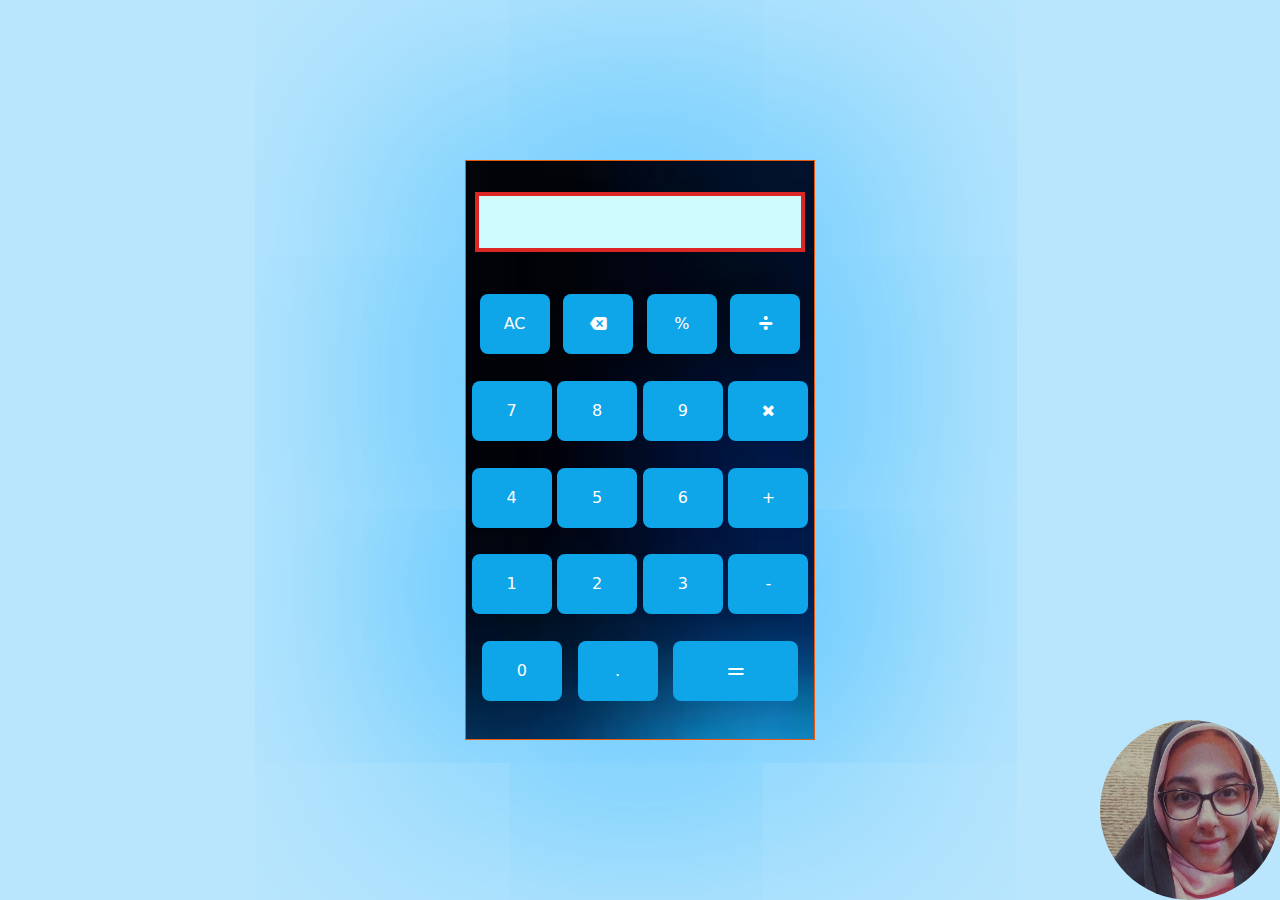
<file: index.html>
<!DOCTYPE html>
<html lang="en">

<head>
    <meta charset="UTF-8">
    <meta http-equiv="X-UA-Compatible" content="IE=edge">
    <meta name="viewport" content="width=device-width, initial-scale=1.0">
    <title>Calculator</title>
    <link rel="stylesheet" href="assets/icon/fontello-1950117f/css/fontello.css">
    <link rel="stylesheet" href="assets/css/style.css">
</head>

<body class="bg-sky-200">
    <main class="w-full 2xl:container mx-auto relative overflow-hidden">
        <section class="w-full flex flex-wrap justify-center items-center h-[100vh]">
            <div class="lg:w-[40%] w-[350px] h-[600px] flex flex-wrap justify-center items-center">
                <div id="calc"
                    class="lg:w-[350px] bg-myback bg-no-repeat bg-fixed bg-cover h-[580px] w-full  shadow-myshadow flex flex-wrap justify-center items-center border-[1px] border-orange-600">
                    <div class="w-full flex *:my-[20px] justify-center items-center ">
                        <input id="inp" type="text"
                            class="w-[95%] h-[60px] outline-none text-4xl bg-cyan-100 border-[4px]  border-red-600">
                    </div>
                    <div
                        class="w-full lg:h-[75%] h-[80%] transition-all duration-[.4s] *:bg-sky-500 *:text-white *:rounded-lg flex flex-wrap justify-evenly ">
                        <button onclick="del()" id="delete" value="AC"
                            class="w-[70px] h-[60px] hover:bg-orange-500">AC</button>
                        <button onclick="backspace()" id="back" value="backspace"
                            class="w-[70px] h-[60px]  hover:bg-orange-500"><i
                                class="icon-cancel-alt-filled"></i></button>
                        <button onclick="btnnum('%')" id="mod" value="%"
                            class="w-[70px] h-[60px]  hover:bg-orange-500">%</button>
                        <button onclick="btnnum('/')" id="division" value="/"
                            class="w-[70px] h-[60px] hover:bg-orange-500"><i class="icon-divide"></i></button>
                        <button onclick="btnnum(7)" id="num7" value="7"
                            class="w-[80px] h-[60px] hover:bg-orange-500">7</button>
                        <button onclick="btnnum(8)" id="num8" value="8"
                            class="w-[80px] h-[60px] hover:bg-orange-500">8</button>
                        <button onclick="btnnum(9)" id="num9" value="9"
                            class="w-[80px] h-[60px] hover:bg-orange-500">9</button>
                        <button onclick="btnnum('*')" id="multiple" value="*"
                            class="w-[80px] h-[60px] hover:bg-orange-500"><i class="icon-cancel"></i></button>
                        <button onclick="btnnum(4)" id="num4" value="4"
                            class="w-[80px] h-[60px] hover:bg-orange-500">4</button>
                        <button onclick="btnnum(5)" id="num5" value="5"
                            class="w-[80px] h-[60px] hover:bg-orange-500">5</button>
                        <button onclick="btnnum(6)" id="num6" value="6"
                            class="w-[80px] h-[60px] hover:bg-orange-500">6</button>
                        <button onclick="btnnum('+')" id="inc" value="+"
                            class="w-[80px] h-[60px] hover:bg-orange-500">+</button>
                        <button onclick="btnnum(1)" id="num1" value="1"
                            class="w-[80px] h-[60px] hover:bg-orange-500">1</button>
                        <button onclick="btnnum(2)" id="num2" value="2"
                            class="w-[80px] h-[60px] hover:bg-orange-500">2</button>
                        <button onclick="btnnum(3)" id="num3" value="3"
                            class="w-[80px] h-[60px] hover:bg-orange-500">3</button>
                        <button onclick="btnnum('-')" id="dec" value="-"
                            class="w-[80px] h-[60px] hover:bg-orange-500">-</button>
                        <button onclick="btnnum(0)" id="num0" value="0"
                            class="w-[80px] h-[60px] hover:bg-orange-500">0</button>
                        <button onclick="btnnum('.')" id="decimal" value="."
                            class="w-[80px] h-[60px] hover:bg-orange-500">.</button>
                        <button onclick="equal()" id="equ" value="="
                            class="w-[125px] h-[60px] hover:bg-orange-500 text-2xl">=</button>
                    </div>
                </div>
            </div>
            <div class="group lg:w-[15%] w-[30%] z-50 flex cursor-pointer justify-end fixed right-0 bottom-0">
                <img class="lg:w-[180px] lg:h-[180px] w-[220px] h-[180px] rounded-[50%]" src="assets/img/44.jpg" alt="">
                <ul
                    class="group-hover:visible group-hover:opacity-[1] absolute top-0 lg:right-[80%] right-[110%] list-none *:text-orange-600 rotate-[18deg] translate-y-[-13px] hover:*:text-sky-600 transition-all duration-[.4s] invisible opacity-0">
                    <li class="mb-[15px] translate-x-[10px]"><a
                            href="https://www.instagram.com/fateme_mohamadiian.fed?igsh=YzVkODRmOTdmMw=="><i
                                class="icon-instagram text-[30px]"></i></a></li>
                    <li class="mb-[15px]"><a href="http://www.linkedin.com/in/fateme-mohamadian-dev0824"><i
                                class="icon-linkedin-2 text-[30px]"></i></a></li>
                    <li class="mb-[15px] translate-x-[20px]"><a href="https://github.com/fatemeMohamadian"><i
                                class=" icon-github-squared text-[30px]"></i></a></li>
                </ul>
            </div>
        </section>
        <div class="box w-[20px] h-[20px]  bg-white absolute rounded-[50%] top-[-50px] left-[10%]  animate-anime1">
        </div>
        <div class="box w-[20px] h-[20px] bg-white absolute rounded-[50%] top-[-30px] left-[15%] animate-anime1"></div>
        <div class="box w-[20px] h-[20px]  bg-white absolute rounded-[50%] top-[-80px] left-[20%] animate-anime1"></div>
        <div class="box w-[20px] h-[20px]  bg-white absolute rounded-[50%] top-[-30px] left-[25%] animate-anime1"></div>
        <div class="box w-[20px] h-[20px]  bg-white absolute rounded-[50%] top-[-80px] left-[30%] animate-anime1"></div>
        <div class="box w-[20px] h-[20px]  bg-white absolute rounded-[50%] top-[-90px] left-[35%] animate-anime1"></div>
        <div class="box w-[20px] h-[20px] bg-white absolute rounded-[50%] top-[-30px] left-[40%] animate-anime1"></div>
        <div class="box w-[20px] h-[20px] bg-white absolute rounded-[50%] top-[-150px] left-[45%] animate-anime1"></div>
        <div class="box w-[20px] h-[20px] bg-white absolute rounded-[50%] top-[-80px] left-[50%] animate-anime1"></div>
        <div class="box w-[20px] h-[20px] bg-white absolute rounded-[50%] top-[-130px] left-[60%] animate-anime1"></div>
        <div class="box w-[20px] h-[20px] bg-white absolute rounded-[50%] top-[-70px] left-[65%] animate-anime1"></div>
        <div class="box w-[20px] h-[20px] bg-white absolute rounded-[50%] top-[-190px] left-[70%] animate-anime1"></div>
        <div class="box w-[20px] h-[20px] bg-white absolute rounded-[50%] top-[-40px] left-[75%] animate-anime1"></div>
        <div class="box w-[20px] h-[20px] bg-white absolute rounded-[50%] top-[-150px] left-[80%] animate-anime1"></div>
        <div class="box w-[20px] h-[20px] bg-white absolute rounded-[50%] top-[-60px] left-[85%] animate-anime1"></div>
        <div class="box w-[20px] h-[20px] bg-white absolute rounded-[50%] top-[-140px] left-[90%] animate-anime1"></div>
        <!-- bootom section -->
        <div class="box w-[20px] h-[20px]  bg-white absolute rounded-[50%] bottom-[-50px] left-[10%] animate-anime2">
        </div>
        <div class="box w-[20px] h-[20px] bg-white absolute rounded-[50%] bottom-[-30px] left-[15%] animate-anime2">
        </div>
        <div class="box w-[20px] h-[20px]  bg-white absolute rounded-[50%] bottom-[-80px] left-[20%] animate-anime2">
        </div>
        <div class="box w-[20px] h-[20px]  bg-white absolute rounded-[50%] bottom-[-30px] left-[25%] animate-anime2">
        </div>
        <div class="box w-[20px] h-[20px]  bg-white absolute rounded-[50%] bottom-[-80px] left-[30%] animate-anime2">
        </div>
        <div class="box w-[20px] h-[20px]  bg-white absolute rounded-[50%] bottom-[-90px] left-[35%] animate-anime2">
        </div>
        <div class="box w-[20px] h-[20px] bg-white absolute rounded-[50%] bottom-[-30px] left-[40%] animate-anime2">
        </div>
        <div class="box w-[20px] h-[20px] bg-white absolute rounded-[50%] bottom-[-150px] left-[45%] animate-anime2">
        </div>
        <div class="box w-[20px] h-[20px] bg-white absolute rounded-[50%] bottom-[-80px] left-[50%] animate-anime2">
        </div>
        <div class="box w-[20px] h-[20px] bg-white absolute rounded-[50%] bottom-[-130px] left-[60%] animate-anime2">
        </div>
        <div class="box w-[20px] h-[20px] bg-white absolute rounded-[50%] bottom-[-70px] left-[65%] animate-anime2">
        </div>
        <div class="box w-[20px] h-[20px] bg-white absolute rounded-[50%] bottom-[-190px] left-[70%] animate-anime2">
        </div>
        <div class="box w-[20px] h-[20px] bg-white absolute rounded-[50%] bottom-[-40px] left-[75%] animate-anime2">
        </div>
        <div class="box w-[20px] h-[20px] bg-white absolute rounded-[50%] bottom-[-150px] left-[80%] animate-anime2">
        </div>
        <div class="box w-[20px] h-[20px] bg-white absolute rounded-[50%] bottom-[-60px] left-[85%] animate-anime2">
        </div>
        <div class="box w-[20px] h-[20px] bg-white absolute rounded-[50%] bottom-[-140px] left-[90%] animate-anime2">
        </div>
    </main>
    <script src="assets/js/master.js"></script>
</body>

</html>
</file>
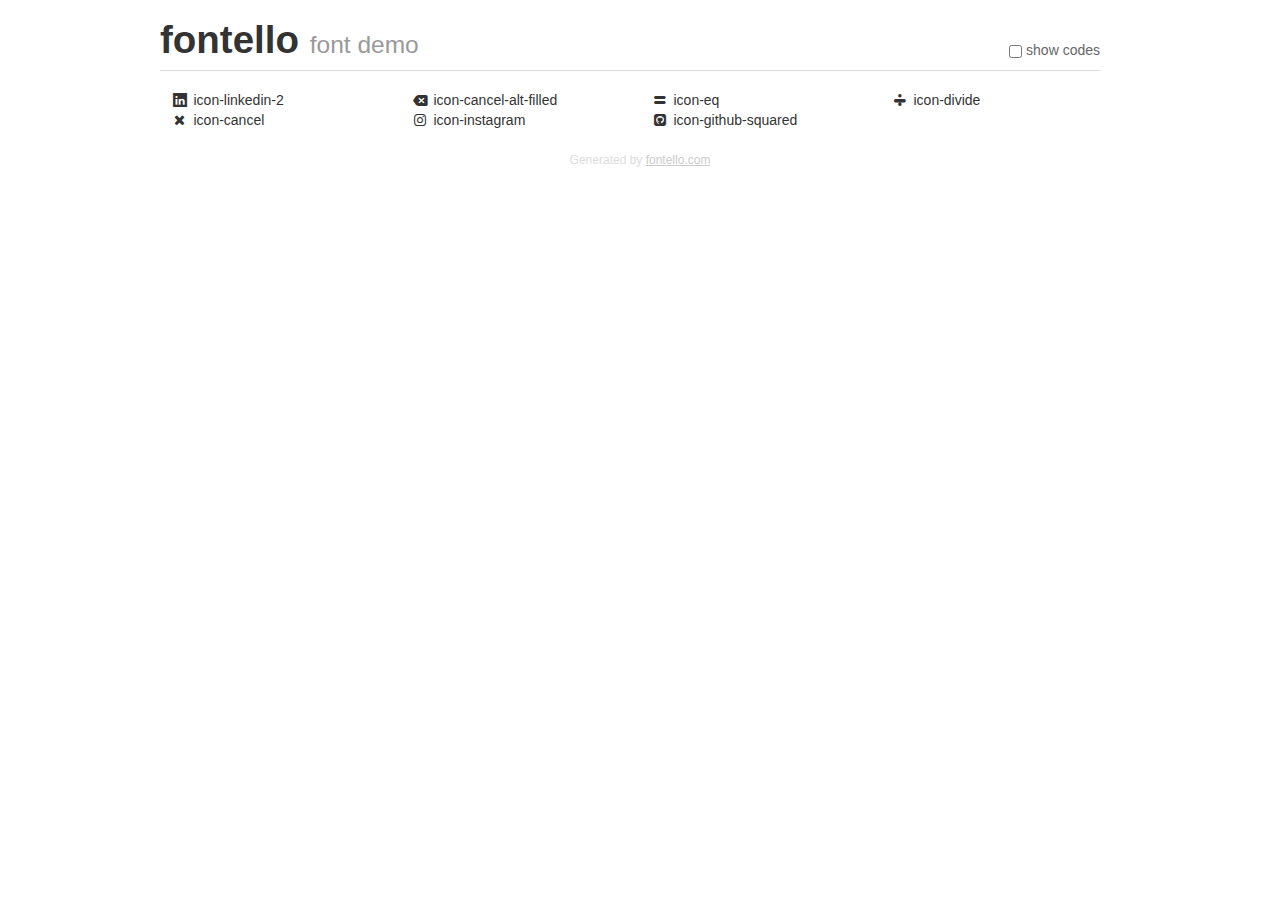
<file: assets/icon/fontello-1950117f/demo.html>
<!DOCTYPE html>
<html>
  <head>
  <!--[if lt IE 9]><script language="javascript" type="text/javascript" src="//html5shim.googlecode.com/svn/trunk/html5.js"></script><![endif]-->
  <meta charset="UTF-8">
  <style>
    html {
      font-size: 100%;
      -webkit-text-size-adjust: 100%;
      -ms-text-size-adjust: 100%;
    }
    a:focus {
      outline: thin dotted #333;
      outline: 5px auto -webkit-focus-ring-color;
      outline-offset: -2px;
    }
    a:hover,
    a:active {
      outline: 0;
    }
    input {
      margin: 0;
      font-size: 100%;
      vertical-align: middle;
      *overflow: visible;
      line-height: normal;
    }
    input::-moz-focus-inner {
      padding: 0;
      border: 0;
    }
    body {
      margin: 0;
      font-family: "Helvetica Neue", Helvetica, Arial, sans-serif;
      font-size: 14px;
      line-height: 20px;
      color: #333;
      background-color: #fff;
    }
    a {
      color: #08c;
      text-decoration: none;
    }
    a:hover {
      color: #005580;
      text-decoration: underline;
    }
    .row {
      margin-left: -20px;
      *zoom: 1;
    }
    .row:before,
    .row:after {
      display: table;
      content: "";
      line-height: 0;
    }
    .row:after {
      clear: both;
    }
    .span3 {
      float: left;
      min-height: 1px;
      margin-left: 20px;
      width: 220px;
    }
    .container {
      width: 940px;
      margin-right: auto;
      margin-left: auto;
      *zoom: 1;
    }
    .container:before,
    .container:after {
      display: table;
      content: "";
      line-height: 0;
    }
    .container:after {
      clear: both;
    }
    small {
      font-size: 85%;
    }
    h1 {
      margin: 10px 0;
      font-family: inherit;
      font-weight: bold;
      line-height: 20px;
      color: inherit;
      text-rendering: optimizelegibility;
      line-height: 40px;
      font-size: 38.5px;
    }
    h1 small {
      font-weight: normal;
      line-height: 1;
      color: #999;
      font-size: 24.5px;
    }

    body {
      margin-top: 90px;
    }
    .header {
      position: fixed;
      top: 0;
      left: 50%;
      margin-left: -480px;
      background-color: #fff;
      border-bottom: 1px solid #ddd;
      padding-top: 10px;
      z-index: 10;
    }
    .footer {
      color: #ddd;
      font-size: 12px;
      text-align: center;
      margin-top: 20px;
    }
    .footer a {
      color: #ccc;
      text-decoration: underline;
    }
    .the-icons {
      font-size: 14px;
      line-height: 24px;
    }
    .switch {
      position: absolute;
      right: 0;
      bottom: 10px;
      color: #666;
    }
    .switch input {
      margin-right: 0.3em;
    }
    .codesOn .i-name {
      display: none;
    }
    .codesOn .i-code {
      display: inline;
    }
    .i-code {
      display: none;
    }
    @font-face {
      font-family: 'fontello';
      src: url('./font/fontello.eot?14202707');
      src: url('./font/fontello.eot?14202707#iefix') format('embedded-opentype'),
           url('./font/fontello.woff?14202707') format('woff'),
           url('./font/fontello.ttf?14202707') format('truetype'),
           url('./font/fontello.svg?14202707#fontello') format('svg');
      font-weight: normal;
      font-style: normal;
    }
    .demo-icon {
      font-family: "fontello";
      font-style: normal;
      font-weight: normal;
      speak: never;
     
      display: inline-block;
      text-decoration: inherit;
      width: 1em;
      margin-right: .2em;
      text-align: center;
      /* opacity: .8; */
     
      /* For safety - reset parent styles, that can break glyph codes*/
      font-variant: normal;
      text-transform: none;
     
      /* fix buttons height, for twitter bootstrap */
      line-height: 1em;
     
      /* Animation center compensation - margins should be symmetric */
      /* remove if not needed */
      margin-left: .2em;
     
      /* You can be more comfortable with increased icons size */
      /* font-size: 120%; */
     
      /* Font smoothing. That was taken from TWBS */
      -webkit-font-smoothing: antialiased;
      -moz-osx-font-smoothing: grayscale;
     
      /* Uncomment for 3D effect */
      /* text-shadow: 1px 1px 1px rgba(127, 127, 127, 0.3); */
    }
    </style>
    <link rel="stylesheet" href="css/animation.css"><!--[if IE 7]><link rel="stylesheet" href="css/" + font.fontname + "-ie7.css"><![endif]-->
    <script>
      function toggleCodes(on) {
        var obj = document.getElementById('icons');
      
        if (on) {
          obj.className += ' codesOn';
        } else {
          obj.className = obj.className.replace(' codesOn', '');
        }
      }
    </script>
  </head>
  <body>
    <div class="container header">
      <h1>fontello <small>font demo</small></h1>
      <label class="switch">
        <input type="checkbox" onclick="toggleCodes(this.checked)">show codes
      </label>
    </div>
    <div class="container" id="icons">
      <div class="row">
        <div class="span3" title="Code: 0xe800">
          <i class="demo-icon icon-linkedin-2">&#xe800;</i> <span class="i-name">icon-linkedin-2</span><span class="i-code">0xe800</span>
        </div>
        <div class="span3" title="Code: 0xe801">
          <i class="demo-icon icon-cancel-alt-filled">&#xe801;</i> <span class="i-name">icon-cancel-alt-filled</span><span class="i-code">0xe801</span>
        </div>
        <div class="span3" title="Code: 0xe802">
          <i class="demo-icon icon-eq">&#xe802;</i> <span class="i-name">icon-eq</span><span class="i-code">0xe802</span>
        </div>
        <div class="span3" title="Code: 0xe803">
          <i class="demo-icon icon-divide">&#xe803;</i> <span class="i-name">icon-divide</span><span class="i-code">0xe803</span>
        </div>
      </div>
      <div class="row">
        <div class="span3" title="Code: 0xe804">
          <i class="demo-icon icon-cancel">&#xe804;</i> <span class="i-name">icon-cancel</span><span class="i-code">0xe804</span>
        </div>
        <div class="span3" title="Code: 0xf16d">
          <i class="demo-icon icon-instagram">&#xf16d;</i> <span class="i-name">icon-instagram</span><span class="i-code">0xf16d</span>
        </div>
        <div class="span3" title="Code: 0xf300">
          <i class="demo-icon icon-github-squared">&#xf300;</i> <span class="i-name">icon-github-squared</span><span class="i-code">0xf300</span>
        </div>
      </div>
    </div>
    <div class="container footer">Generated by <a href="https://fontello.com">fontello.com</a></div>
  </body>
</html>
</file>
<file: assets/icon/fontello-1950117f/css/fontello.css>
@font-face {
  font-family: 'fontello';
  src: url('../font/fontello.eot?39794901');
  src: url('../font/fontello.eot?39794901#iefix') format('embedded-opentype'),
       url('../font/fontello.woff2?39794901') format('woff2'),
       url('../font/fontello.woff?39794901') format('woff'),
       url('../font/fontello.ttf?39794901') format('truetype'),
       url('../font/fontello.svg?39794901#fontello') format('svg');
  font-weight: normal;
  font-style: normal;
}
/* Chrome hack: SVG is rendered more smooth in Windozze. 100% magic, uncomment if you need it. */
/* Note, that will break hinting! In other OS-es font will be not as sharp as it could be */
/*
@media screen and (-webkit-min-device-pixel-ratio:0) {
  @font-face {
    font-family: 'fontello';
    src: url('../font/fontello.svg?39794901#fontello') format('svg');
  }
}
*/
[class^="icon-"]:before, [class*=" icon-"]:before {
  font-family: "fontello";
  font-style: normal;
  font-weight: normal;
  speak: never;

  display: inline-block;
  text-decoration: inherit;
  width: 1em;
  margin-right: .2em;
  text-align: center;
  /* opacity: .8; */

  /* For safety - reset parent styles, that can break glyph codes*/
  font-variant: normal;
  text-transform: none;

  /* fix buttons height, for twitter bootstrap */
  line-height: 1em;

  /* Animation center compensation - margins should be symmetric */
  /* remove if not needed */
  margin-left: .2em;

  /* you can be more comfortable with increased icons size */
  /* font-size: 120%; */

  /* Font smoothing. That was taken from TWBS */
  -webkit-font-smoothing: antialiased;
  -moz-osx-font-smoothing: grayscale;

  /* Uncomment for 3D effect */
  /* text-shadow: 1px 1px 1px rgba(127, 127, 127, 0.3); */
}

.icon-linkedin-2:before { content: '\e800'; } /* '' */
.icon-cancel-alt-filled:before { content: '\e801'; } /* '' */
.icon-eq:before { content: '\e802'; } /* '' */
.icon-divide:before { content: '\e803'; } /* '' */
.icon-cancel:before { content: '\e804'; } /* '' */
.icon-instagram:before { content: '\f16d'; } /* '' */
.icon-github-squared:before { content: '\f300'; } /* '' */
</file>
<file: assets/css/style.css>
/*
! tailwindcss v3.4.3 | MIT License | https://tailwindcss.com
*/

/*
1. Prevent padding and border from affecting element width. (https://github.com/mozdevs/cssremedy/issues/4)
2. Allow adding a border to an element by just adding a border-width. (https://github.com/tailwindcss/tailwindcss/pull/116)
*/

*,
::before,
::after {
  box-sizing: border-box;
  /* 1 */
  border-width: 0;
  /* 2 */
  border-style: solid;
  /* 2 */
  border-color: #e5e7eb;
  /* 2 */
}

::before,
::after {
  --tw-content: '';
}

/*
1. Use a consistent sensible line-height in all browsers.
2. Prevent adjustments of font size after orientation changes in iOS.
3. Use a more readable tab size.
4. Use the user's configured `sans` font-family by default.
5. Use the user's configured `sans` font-feature-settings by default.
6. Use the user's configured `sans` font-variation-settings by default.
7. Disable tap highlights on iOS
*/

html,
:host {
  line-height: 1.5;
  /* 1 */
  -webkit-text-size-adjust: 100%;
  /* 2 */
  -moz-tab-size: 4;
  /* 3 */
  -o-tab-size: 4;
     tab-size: 4;
  /* 3 */
  font-family: ui-sans-serif, system-ui, sans-serif, "Apple Color Emoji", "Segoe UI Emoji", "Segoe UI Symbol", "Noto Color Emoji";
  /* 4 */
  font-feature-settings: normal;
  /* 5 */
  font-variation-settings: normal;
  /* 6 */
  -webkit-tap-highlight-color: transparent;
  /* 7 */
}

/*
1. Remove the margin in all browsers.
2. Inherit line-height from `html` so users can set them as a class directly on the `html` element.
*/

body {
  margin: 0;
  /* 1 */
  line-height: inherit;
  /* 2 */
}

/*
1. Add the correct height in Firefox.
2. Correct the inheritance of border color in Firefox. (https://bugzilla.mozilla.org/show_bug.cgi?id=190655)
3. Ensure horizontal rules are visible by default.
*/

hr {
  height: 0;
  /* 1 */
  color: inherit;
  /* 2 */
  border-top-width: 1px;
  /* 3 */
}

/*
Add the correct text decoration in Chrome, Edge, and Safari.
*/

abbr:where([title]) {
  -webkit-text-decoration: underline dotted;
          text-decoration: underline dotted;
}

/*
Remove the default font size and weight for headings.
*/

h1,
h2,
h3,
h4,
h5,
h6 {
  font-size: inherit;
  font-weight: inherit;
}

/*
Reset links to optimize for opt-in styling instead of opt-out.
*/

a {
  color: inherit;
  text-decoration: inherit;
}

/*
Add the correct font weight in Edge and Safari.
*/

b,
strong {
  font-weight: bolder;
}

/*
1. Use the user's configured `mono` font-family by default.
2. Use the user's configured `mono` font-feature-settings by default.
3. Use the user's configured `mono` font-variation-settings by default.
4. Correct the odd `em` font sizing in all browsers.
*/

code,
kbd,
samp,
pre {
  font-family: ui-monospace, SFMono-Regular, Menlo, Monaco, Consolas, "Liberation Mono", "Courier New", monospace;
  /* 1 */
  font-feature-settings: normal;
  /* 2 */
  font-variation-settings: normal;
  /* 3 */
  font-size: 1em;
  /* 4 */
}

/*
Add the correct font size in all browsers.
*/

small {
  font-size: 80%;
}

/*
Prevent `sub` and `sup` elements from affecting the line height in all browsers.
*/

sub,
sup {
  font-size: 75%;
  line-height: 0;
  position: relative;
  vertical-align: baseline;
}

sub {
  bottom: -0.25em;
}

sup {
  top: -0.5em;
}

/*
1. Remove text indentation from table contents in Chrome and Safari. (https://bugs.chromium.org/p/chromium/issues/detail?id=999088, https://bugs.webkit.org/show_bug.cgi?id=201297)
2. Correct table border color inheritance in all Chrome and Safari. (https://bugs.chromium.org/p/chromium/issues/detail?id=935729, https://bugs.webkit.org/show_bug.cgi?id=195016)
3. Remove gaps between table borders by default.
*/

table {
  text-indent: 0;
  /* 1 */
  border-color: inherit;
  /* 2 */
  border-collapse: collapse;
  /* 3 */
}

/*
1. Change the font styles in all browsers.
2. Remove the margin in Firefox and Safari.
3. Remove default padding in all browsers.
*/

button,
input,
optgroup,
select,
textarea {
  font-family: inherit;
  /* 1 */
  font-feature-settings: inherit;
  /* 1 */
  font-variation-settings: inherit;
  /* 1 */
  font-size: 100%;
  /* 1 */
  font-weight: inherit;
  /* 1 */
  line-height: inherit;
  /* 1 */
  letter-spacing: inherit;
  /* 1 */
  color: inherit;
  /* 1 */
  margin: 0;
  /* 2 */
  padding: 0;
  /* 3 */
}

/*
Remove the inheritance of text transform in Edge and Firefox.
*/

button,
select {
  text-transform: none;
}

/*
1. Correct the inability to style clickable types in iOS and Safari.
2. Remove default button styles.
*/

button,
input:where([type='button']),
input:where([type='reset']),
input:where([type='submit']) {
  -webkit-appearance: button;
  /* 1 */
  background-color: transparent;
  /* 2 */
  background-image: none;
  /* 2 */
}

/*
Use the modern Firefox focus style for all focusable elements.
*/

:-moz-focusring {
  outline: auto;
}

/*
Remove the additional `:invalid` styles in Firefox. (https://github.com/mozilla/gecko-dev/blob/2f9eacd9d3d995c937b4251a5557d95d494c9be1/layout/style/res/forms.css#L728-L737)
*/

:-moz-ui-invalid {
  box-shadow: none;
}

/*
Add the correct vertical alignment in Chrome and Firefox.
*/

progress {
  vertical-align: baseline;
}

/*
Correct the cursor style of increment and decrement buttons in Safari.
*/

::-webkit-inner-spin-button,
::-webkit-outer-spin-button {
  height: auto;
}

/*
1. Correct the odd appearance in Chrome and Safari.
2. Correct the outline style in Safari.
*/

[type='search'] {
  -webkit-appearance: textfield;
  /* 1 */
  outline-offset: -2px;
  /* 2 */
}

/*
Remove the inner padding in Chrome and Safari on macOS.
*/

::-webkit-search-decoration {
  -webkit-appearance: none;
}

/*
1. Correct the inability to style clickable types in iOS and Safari.
2. Change font properties to `inherit` in Safari.
*/

::-webkit-file-upload-button {
  -webkit-appearance: button;
  /* 1 */
  font: inherit;
  /* 2 */
}

/*
Add the correct display in Chrome and Safari.
*/

summary {
  display: list-item;
}

/*
Removes the default spacing and border for appropriate elements.
*/

blockquote,
dl,
dd,
h1,
h2,
h3,
h4,
h5,
h6,
hr,
figure,
p,
pre {
  margin: 0;
}

fieldset {
  margin: 0;
  padding: 0;
}

legend {
  padding: 0;
}

ol,
ul,
menu {
  list-style: none;
  margin: 0;
  padding: 0;
}

/*
Reset default styling for dialogs.
*/

dialog {
  padding: 0;
}

/*
Prevent resizing textareas horizontally by default.
*/

textarea {
  resize: vertical;
}

/*
1. Reset the default placeholder opacity in Firefox. (https://github.com/tailwindlabs/tailwindcss/issues/3300)
2. Set the default placeholder color to the user's configured gray 400 color.
*/

input::-moz-placeholder, textarea::-moz-placeholder {
  opacity: 1;
  /* 1 */
  color: #9ca3af;
  /* 2 */
}

input::placeholder,
textarea::placeholder {
  opacity: 1;
  /* 1 */
  color: #9ca3af;
  /* 2 */
}

/*
Set the default cursor for buttons.
*/

button,
[role="button"] {
  cursor: pointer;
}

/*
Make sure disabled buttons don't get the pointer cursor.
*/

:disabled {
  cursor: default;
}

/*
1. Make replaced elements `display: block` by default. (https://github.com/mozdevs/cssremedy/issues/14)
2. Add `vertical-align: middle` to align replaced elements more sensibly by default. (https://github.com/jensimmons/cssremedy/issues/14#issuecomment-634934210)
   This can trigger a poorly considered lint error in some tools but is included by design.
*/

img,
svg,
video,
canvas,
audio,
iframe,
embed,
object {
  display: block;
  /* 1 */
  vertical-align: middle;
  /* 2 */
}

/*
Constrain images and videos to the parent width and preserve their intrinsic aspect ratio. (https://github.com/mozdevs/cssremedy/issues/14)
*/

img,
video {
  max-width: 100%;
  height: auto;
}

/* Make elements with the HTML hidden attribute stay hidden by default */

[hidden] {
  display: none;
}

*, ::before, ::after {
  --tw-border-spacing-x: 0;
  --tw-border-spacing-y: 0;
  --tw-translate-x: 0;
  --tw-translate-y: 0;
  --tw-rotate: 0;
  --tw-skew-x: 0;
  --tw-skew-y: 0;
  --tw-scale-x: 1;
  --tw-scale-y: 1;
  --tw-pan-x:  ;
  --tw-pan-y:  ;
  --tw-pinch-zoom:  ;
  --tw-scroll-snap-strictness: proximity;
  --tw-gradient-from-position:  ;
  --tw-gradient-via-position:  ;
  --tw-gradient-to-position:  ;
  --tw-ordinal:  ;
  --tw-slashed-zero:  ;
  --tw-numeric-figure:  ;
  --tw-numeric-spacing:  ;
  --tw-numeric-fraction:  ;
  --tw-ring-inset:  ;
  --tw-ring-offset-width: 0px;
  --tw-ring-offset-color: #fff;
  --tw-ring-color: rgb(59 130 246 / 0.5);
  --tw-ring-offset-shadow: 0 0 #0000;
  --tw-ring-shadow: 0 0 #0000;
  --tw-shadow: 0 0 #0000;
  --tw-shadow-colored: 0 0 #0000;
  --tw-blur:  ;
  --tw-brightness:  ;
  --tw-contrast:  ;
  --tw-grayscale:  ;
  --tw-hue-rotate:  ;
  --tw-invert:  ;
  --tw-saturate:  ;
  --tw-sepia:  ;
  --tw-drop-shadow:  ;
  --tw-backdrop-blur:  ;
  --tw-backdrop-brightness:  ;
  --tw-backdrop-contrast:  ;
  --tw-backdrop-grayscale:  ;
  --tw-backdrop-hue-rotate:  ;
  --tw-backdrop-invert:  ;
  --tw-backdrop-opacity:  ;
  --tw-backdrop-saturate:  ;
  --tw-backdrop-sepia:  ;
  --tw-contain-size:  ;
  --tw-contain-layout:  ;
  --tw-contain-paint:  ;
  --tw-contain-style:  ;
}

::backdrop {
  --tw-border-spacing-x: 0;
  --tw-border-spacing-y: 0;
  --tw-translate-x: 0;
  --tw-translate-y: 0;
  --tw-rotate: 0;
  --tw-skew-x: 0;
  --tw-skew-y: 0;
  --tw-scale-x: 1;
  --tw-scale-y: 1;
  --tw-pan-x:  ;
  --tw-pan-y:  ;
  --tw-pinch-zoom:  ;
  --tw-scroll-snap-strictness: proximity;
  --tw-gradient-from-position:  ;
  --tw-gradient-via-position:  ;
  --tw-gradient-to-position:  ;
  --tw-ordinal:  ;
  --tw-slashed-zero:  ;
  --tw-numeric-figure:  ;
  --tw-numeric-spacing:  ;
  --tw-numeric-fraction:  ;
  --tw-ring-inset:  ;
  --tw-ring-offset-width: 0px;
  --tw-ring-offset-color: #fff;
  --tw-ring-color: rgb(59 130 246 / 0.5);
  --tw-ring-offset-shadow: 0 0 #0000;
  --tw-ring-shadow: 0 0 #0000;
  --tw-shadow: 0 0 #0000;
  --tw-shadow-colored: 0 0 #0000;
  --tw-blur:  ;
  --tw-brightness:  ;
  --tw-contrast:  ;
  --tw-grayscale:  ;
  --tw-hue-rotate:  ;
  --tw-invert:  ;
  --tw-saturate:  ;
  --tw-sepia:  ;
  --tw-drop-shadow:  ;
  --tw-backdrop-blur:  ;
  --tw-backdrop-brightness:  ;
  --tw-backdrop-contrast:  ;
  --tw-backdrop-grayscale:  ;
  --tw-backdrop-hue-rotate:  ;
  --tw-backdrop-invert:  ;
  --tw-backdrop-opacity:  ;
  --tw-backdrop-saturate:  ;
  --tw-backdrop-sepia:  ;
  --tw-contain-size:  ;
  --tw-contain-layout:  ;
  --tw-contain-paint:  ;
  --tw-contain-style:  ;
}

.container {
  width: 100%;
}

@media (min-width: 640px) {
  .container {
    max-width: 640px;
  }
}

@media (min-width: 768px) {
  .container {
    max-width: 768px;
  }
}

@media (min-width: 1024px) {
  .container {
    max-width: 1024px;
  }
}

@media (min-width: 1280px) {
  .container {
    max-width: 1280px;
  }
}

@media (min-width: 1536px) {
  .container {
    max-width: 1536px;
  }
}

.visible {
  visibility: visible;
}

.invisible {
  visibility: hidden;
}

.fixed {
  position: fixed;
}

.absolute {
  position: absolute;
}

.relative {
  position: relative;
}

.bottom-0 {
  bottom: 0px;
}

.bottom-\[-130px\] {
  bottom: -130px;
}

.bottom-\[-140px\] {
  bottom: -140px;
}

.bottom-\[-150px\] {
  bottom: -150px;
}

.bottom-\[-190px\] {
  bottom: -190px;
}

.bottom-\[-30px\] {
  bottom: -30px;
}

.bottom-\[-40px\] {
  bottom: -40px;
}

.bottom-\[-50px\] {
  bottom: -50px;
}

.bottom-\[-60px\] {
  bottom: -60px;
}

.bottom-\[-70px\] {
  bottom: -70px;
}

.bottom-\[-80px\] {
  bottom: -80px;
}

.bottom-\[-90px\] {
  bottom: -90px;
}

.left-\[10\%\] {
  left: 10%;
}

.left-\[15\%\] {
  left: 15%;
}

.left-\[20\%\] {
  left: 20%;
}

.left-\[25\%\] {
  left: 25%;
}

.left-\[30\%\] {
  left: 30%;
}

.left-\[35\%\] {
  left: 35%;
}

.left-\[40\%\] {
  left: 40%;
}

.left-\[45\%\] {
  left: 45%;
}

.left-\[50\%\] {
  left: 50%;
}

.left-\[60\%\] {
  left: 60%;
}

.left-\[65\%\] {
  left: 65%;
}

.left-\[70\%\] {
  left: 70%;
}

.left-\[75\%\] {
  left: 75%;
}

.left-\[80\%\] {
  left: 80%;
}

.left-\[85\%\] {
  left: 85%;
}

.left-\[90\%\] {
  left: 90%;
}

.right-0 {
  right: 0px;
}

.right-\[110\%\] {
  right: 110%;
}

.top-0 {
  top: 0px;
}

.top-\[-130px\] {
  top: -130px;
}

.top-\[-140px\] {
  top: -140px;
}

.top-\[-150px\] {
  top: -150px;
}

.top-\[-190px\] {
  top: -190px;
}

.top-\[-30px\] {
  top: -30px;
}

.top-\[-40px\] {
  top: -40px;
}

.top-\[-50px\] {
  top: -50px;
}

.top-\[-60px\] {
  top: -60px;
}

.top-\[-70px\] {
  top: -70px;
}

.top-\[-80px\] {
  top: -80px;
}

.top-\[-90px\] {
  top: -90px;
}

.z-50 {
  z-index: 50;
}

.mx-auto {
  margin-left: auto;
  margin-right: auto;
}

.mb-\[15px\] {
  margin-bottom: 15px;
}

.inline {
  display: inline;
}

.flex {
  display: flex;
}

.table {
  display: table;
}

.h-\[100vh\] {
  height: 100vh;
}

.h-\[180px\] {
  height: 180px;
}

.h-\[20px\] {
  height: 20px;
}

.h-\[580px\] {
  height: 580px;
}

.h-\[600px\] {
  height: 600px;
}

.h-\[60px\] {
  height: 60px;
}

.h-\[80\%\] {
  height: 80%;
}

.w-\[125px\] {
  width: 125px;
}

.w-\[20px\] {
  width: 20px;
}

.w-\[220px\] {
  width: 220px;
}

.w-\[30\%\] {
  width: 30%;
}

.w-\[350px\] {
  width: 350px;
}

.w-\[70px\] {
  width: 70px;
}

.w-\[80px\] {
  width: 80px;
}

.w-\[95\%\] {
  width: 95%;
}

.w-full {
  width: 100%;
}

.translate-x-\[10px\] {
  --tw-translate-x: 10px;
  transform: translate(var(--tw-translate-x), var(--tw-translate-y)) rotate(var(--tw-rotate)) skewX(var(--tw-skew-x)) skewY(var(--tw-skew-y)) scaleX(var(--tw-scale-x)) scaleY(var(--tw-scale-y));
}

.translate-x-\[20px\] {
  --tw-translate-x: 20px;
  transform: translate(var(--tw-translate-x), var(--tw-translate-y)) rotate(var(--tw-rotate)) skewX(var(--tw-skew-x)) skewY(var(--tw-skew-y)) scaleX(var(--tw-scale-x)) scaleY(var(--tw-scale-y));
}

.translate-y-\[-13px\] {
  --tw-translate-y: -13px;
  transform: translate(var(--tw-translate-x), var(--tw-translate-y)) rotate(var(--tw-rotate)) skewX(var(--tw-skew-x)) skewY(var(--tw-skew-y)) scaleX(var(--tw-scale-x)) scaleY(var(--tw-scale-y));
}

.rotate-\[18deg\] {
  --tw-rotate: 18deg;
  transform: translate(var(--tw-translate-x), var(--tw-translate-y)) rotate(var(--tw-rotate)) skewX(var(--tw-skew-x)) skewY(var(--tw-skew-y)) scaleX(var(--tw-scale-x)) scaleY(var(--tw-scale-y));
}

.animate-anime1 {
  animation: anime linear 3s infinite alternate;
}

.animate-anime2 {
  animation: animebt linear 3s infinite alternate;
}

.cursor-pointer {
  cursor: pointer;
}

.list-none {
  list-style-type: none;
}

.flex-wrap {
  flex-wrap: wrap;
}

.items-center {
  align-items: center;
}

.justify-end {
  justify-content: flex-end;
}

.justify-center {
  justify-content: center;
}

.justify-evenly {
  justify-content: space-evenly;
}

.overflow-hidden {
  overflow: hidden;
}

.rounded-\[50\%\] {
  border-radius: 50%;
}

.border {
  border-width: 1px;
}

.border-\[1px\] {
  border-width: 1px;
}

.border-\[4px\] {
  border-width: 4px;
}

.border-green-700 {
  --tw-border-opacity: 1;
  border-color: rgb(21 128 61 / var(--tw-border-opacity));
}

.border-orange-600 {
  --tw-border-opacity: 1;
  border-color: rgb(234 88 12 / var(--tw-border-opacity));
}

.border-red-600 {
  --tw-border-opacity: 1;
  border-color: rgb(220 38 38 / var(--tw-border-opacity));
}

.bg-cyan-100 {
  --tw-bg-opacity: 1;
  background-color: rgb(207 250 254 / var(--tw-bg-opacity));
}

.bg-sky-200 {
  --tw-bg-opacity: 1;
  background-color: rgb(186 230 253 / var(--tw-bg-opacity));
}

.bg-white {
  --tw-bg-opacity: 1;
  background-color: rgb(255 255 255 / var(--tw-bg-opacity));
}

.bg-myback {
  background-image: url(../img/1.jpg);
}

.bg-cover {
  background-size: cover;
}

.bg-fixed {
  background-attachment: fixed;
}

.bg-no-repeat {
  background-repeat: no-repeat;
}

.text-2xl {
  font-size: 1.5rem;
  line-height: 2rem;
}

.text-4xl {
  font-size: 2.25rem;
  line-height: 2.5rem;
}

.text-\[30px\] {
  font-size: 30px;
}

.underline {
  text-decoration-line: underline;
}

.antialiased {
  -webkit-font-smoothing: antialiased;
  -moz-osx-font-smoothing: grayscale;
}

.opacity-0 {
  opacity: 0;
}

.shadow-myshadow {
  --tw-shadow: 0 0 300px 50px rgb(63, 188, 255);
  --tw-shadow-colored: 0 0 300px 50px var(--tw-shadow-color);
  box-shadow: var(--tw-ring-offset-shadow, 0 0 #0000), var(--tw-ring-shadow, 0 0 #0000), var(--tw-shadow);
}

.outline-none {
  outline: 2px solid transparent;
  outline-offset: 2px;
}

.outline {
  outline-style: solid;
}

.grayscale {
  --tw-grayscale: grayscale(100%);
  filter: var(--tw-blur) var(--tw-brightness) var(--tw-contrast) var(--tw-grayscale) var(--tw-hue-rotate) var(--tw-invert) var(--tw-saturate) var(--tw-sepia) var(--tw-drop-shadow);
}

.transition-all {
  transition-property: all;
  transition-timing-function: cubic-bezier(0.4, 0, 0.2, 1);
  transition-duration: 150ms;
}

.duration-\[\.4s\] {
  transition-duration: .4s;
}

/* .box{
    background-color: rgb(63, 188, 255);
} */

@keyframes anime {
  27% {
    top: 0px;
    transform: translateY(20px);
  }

  27.00000001% {
    top: 0px;
    transform: translateY(40px);
  }
}

@keyframes animebt {
  27% {
    bottom: 0px;
    transform: translateY(-20px);
  }

  27.00000001% {
    bottom: 0px;
    transform: translateY(-40px);
  }
}

@media (min-width: 1536px) {
  .\32xl\:container {
    width: 100%;
  }

  @media (min-width: 640px) {
    .\32xl\:container {
      max-width: 640px;
    }
  }

  @media (min-width: 768px) {
    .\32xl\:container {
      max-width: 768px;
    }
  }

  @media (min-width: 1024px) {
    .\32xl\:container {
      max-width: 1024px;
    }
  }

  @media (min-width: 1280px) {
    .\32xl\:container {
      max-width: 1280px;
    }
  }

  @media (min-width: 1536px) {
    .\32xl\:container {
      max-width: 1536px;
    }
  }
}

.\*\:my-\[20px\] > * {
  margin-top: 20px;
  margin-bottom: 20px;
}

.\*\:rounded-lg > * {
  border-radius: 0.5rem;
}

.\*\:bg-sky-500 > * {
  --tw-bg-opacity: 1;
  background-color: rgb(14 165 233 / var(--tw-bg-opacity));
}

.\*\:text-orange-600 > * {
  --tw-text-opacity: 1;
  color: rgb(234 88 12 / var(--tw-text-opacity));
}

.\*\:text-white > * {
  --tw-text-opacity: 1;
  color: rgb(255 255 255 / var(--tw-text-opacity));
}

.hover\:bg-orange-500:hover {
  --tw-bg-opacity: 1;
  background-color: rgb(249 115 22 / var(--tw-bg-opacity));
}

.hover\:\*\:text-sky-600 > *:hover {
  --tw-text-opacity: 1;
  color: rgb(2 132 199 / var(--tw-text-opacity));
}

.group:hover .group-hover\:visible {
  visibility: visible;
}

.group:hover .group-hover\:opacity-\[1\] {
  opacity: 1;
}

@media (min-width: 1024px) {
  .lg\:right-\[80\%\] {
    right: 80%;
  }

  .lg\:h-\[180px\] {
    height: 180px;
  }

  .lg\:h-\[75\%\] {
    height: 75%;
  }

  .lg\:w-\[15\%\] {
    width: 15%;
  }

  .lg\:w-\[180px\] {
    width: 180px;
  }

  .lg\:w-\[350px\] {
    width: 350px;
  }

  .lg\:w-\[40\%\] {
    width: 40%;
  }
}
</file>
<file: assets/icon/fontello-1950117f/css/animation.css>
/*
   Animation example, for spinners
*/
.animate-spin {
  -moz-animation: spin 2s infinite linear;
  -o-animation: spin 2s infinite linear;
  -webkit-animation: spin 2s infinite linear;
  animation: spin 2s infinite linear;
  display: inline-block;
}
@-moz-keyframes spin {
  0% {
    -moz-transform: rotate(0deg);
    -o-transform: rotate(0deg);
    -webkit-transform: rotate(0deg);
    transform: rotate(0deg);
  }

  100% {
    -moz-transform: rotate(359deg);
    -o-transform: rotate(359deg);
    -webkit-transform: rotate(359deg);
    transform: rotate(359deg);
  }
}
@-webkit-keyframes spin {
  0% {
    -moz-transform: rotate(0deg);
    -o-transform: rotate(0deg);
    -webkit-transform: rotate(0deg);
    transform: rotate(0deg);
  }

  100% {
    -moz-transform: rotate(359deg);
    -o-transform: rotate(359deg);
    -webkit-transform: rotate(359deg);
    transform: rotate(359deg);
  }
}
@-o-keyframes spin {
  0% {
    -moz-transform: rotate(0deg);
    -o-transform: rotate(0deg);
    -webkit-transform: rotate(0deg);
    transform: rotate(0deg);
  }

  100% {
    -moz-transform: rotate(359deg);
    -o-transform: rotate(359deg);
    -webkit-transform: rotate(359deg);
    transform: rotate(359deg);
  }
}
@-ms-keyframes spin {
  0% {
    -moz-transform: rotate(0deg);
    -o-transform: rotate(0deg);
    -webkit-transform: rotate(0deg);
    transform: rotate(0deg);
  }

  100% {
    -moz-transform: rotate(359deg);
    -o-transform: rotate(359deg);
    -webkit-transform: rotate(359deg);
    transform: rotate(359deg);
  }
}
@keyframes spin {
  0% {
    -moz-transform: rotate(0deg);
    -o-transform: rotate(0deg);
    -webkit-transform: rotate(0deg);
    transform: rotate(0deg);
  }

  100% {
    -moz-transform: rotate(359deg);
    -o-transform: rotate(359deg);
    -webkit-transform: rotate(359deg);
    transform: rotate(359deg);
  }
}
</file>
